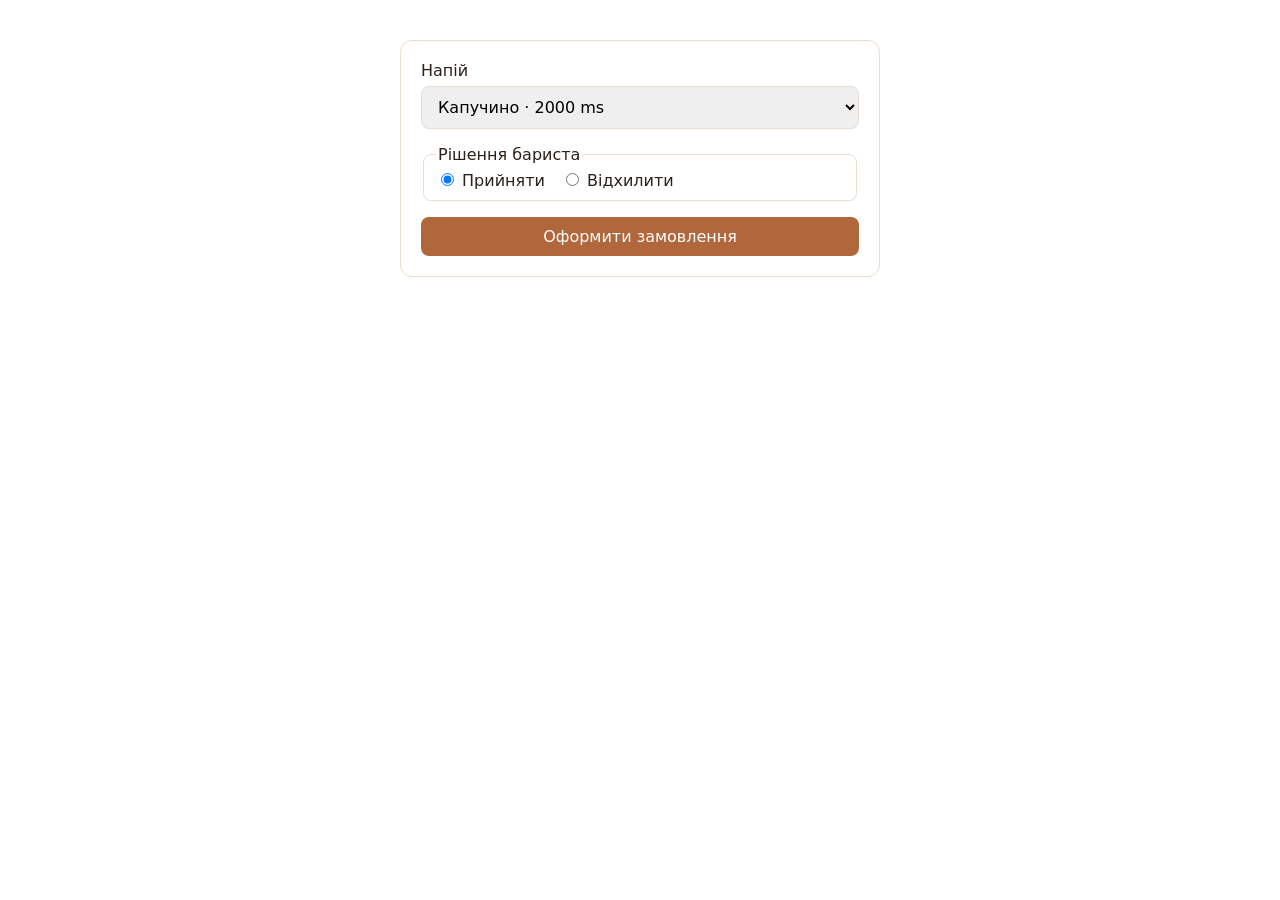
<file: src/index.html>
<!doctype html>
<html lang="uk">
  <head>
    <meta charset="UTF-8" />
    <meta name="viewport" content="width=device-width, initial-scale=1.0" />
    <title>goit-js-hw-10</title>
    <link rel="stylesheet" href="./css/styles.css" />
  </head>
  <body>
    <!-- Розмітка форми замовлення з ТЗ -->
    <form class="form">
      <label>
        Напій
        <select name="drink">
          <option value="Еспресо">Еспресо · 1000 ms</option>
          <option value="Капучино" selected>Капучино · 2000 ms</option>
          <option value="Лате">Лате · 3000 ms</option>
          <option value="Флет-вайт">Флет-вайт · 4000 ms</option>
          <option value="Раф">Раф · 5000 ms</option>
        </select>
      </label>

      <fieldset>
        <legend>Рішення бариста</legend>
        <label>
          <input type="radio" name="state" value="fulfilled" checked required />
          Прийняти
        </label>
        <label>
          <input type="radio" name="state" value="rejected" required />
          Відхилити
        </label>
      </fieldset>

      <button type="submit">Оформити замовлення</button>
    </form>

    <ul class="order-log"></ul>

    <script type="module" src="./main.js"></script>
  </body>
</html>
</file>
<file: src/css/styles.css>
/* Стилі з ТЗ */
body {
  font-family: system-ui, sans-serif;
  max-width: 480px;
  margin: 40px auto;
  padding: 0 16px;
  color: #2b2019;
  color-scheme: light;
}

.form {
  display: flex;
  flex-direction: column;
  gap: 16px;
  padding: 20px;
  border: 1px solid #e8ddd1;
  border-radius: 12px;
}

.form > label {
  display: flex;
  flex-direction: column;
  gap: 6px;
}

select,
button {
  font: inherit;
  padding: 10px 12px;
  border-radius: 8px;
  border: 1px solid #e8ddd1;
}

fieldset {
  display: flex;
  gap: 16px;
  border: 1px solid #e8ddd1;
  border-radius: 8px;
}

button[type='submit'] {
  background: #b0673b;
  color: #fff;
  border: none;
  cursor: pointer;
}

.order-log {
  list-style: none;
  margin: 24px 0 0;
  padding: 0;
  display: flex;
  flex-direction: column;
  gap: 8px;
}

.order-log li {
  padding: 10px 12px;
  border: 1px solid #e8ddd1;
  border-left: 3px solid #8a7a6d;
  border-radius: 8px;
  font-family: ui-monospace, monospace;
}

.order-log li.row-pending {
  border-left-color: #8a7a6d;
  color: #8a7a6d;
}

.order-log li.row-ok {
  border-left-color: #2e7d53;
}

.order-log li.row-err {
  border-left-color: #c0473b;
}
</file>
